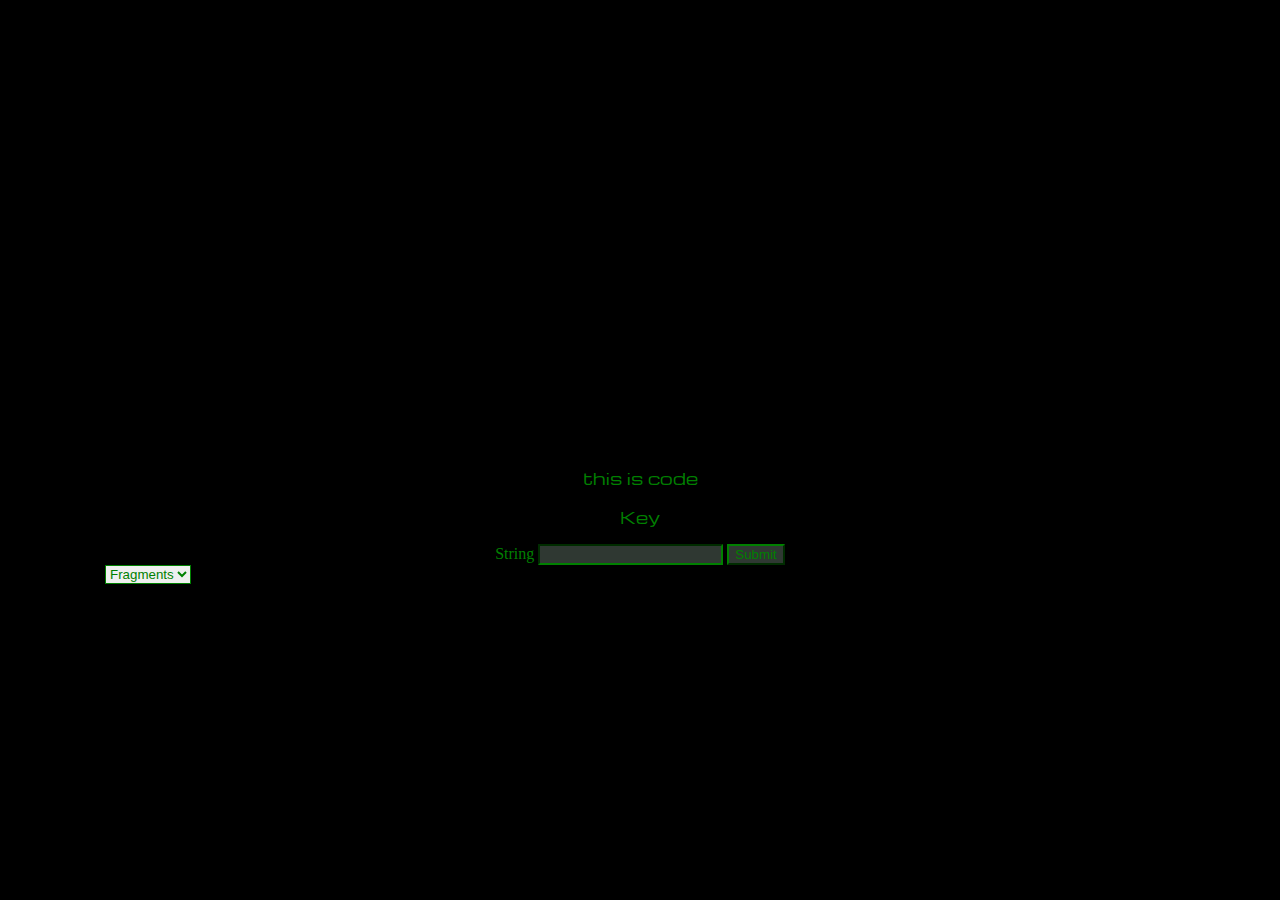
<file: index.html>
<!DOCTYPE html>
<html lang="en">
  <head>
    <meta charset="UTF-8" />
    <!-- CSS only -->
    <link
      href="https://cdn.jsdelivr.net/npm/bootstrap@5.2.3/dist/css/bootstrap.min.css"
      rel="stylesheet"
      integrity="sha384-rbsA2VBKQhggwzxH7pPCaAqO46MgnOM80zW1RWuH61DGLwZJEdK2Kadq2F9CUG65"
      crossorigin="anonymous"
    />
    <link rel="stylesheet" href="style.css" />
    <link rel="preconnect" href="https://fonts.googleapis.com" />
    <link rel="preconnect" href="https://fonts.gstatic.com" crossorigin />
    <link
      href="https://fonts.googleapis.com/css2?family=Michroma&display=swap"
      rel="stylesheet"
    />
    <title>Data-Table</title>
  </head>
  <body>
    <div class="headBox">
      <h1></h1>
    </div>
    <div class="mainText container-fluid">
      <div class="row">
        <div class="col"></div>
        <div class="col-lg-7">
          <p class="encrypted">this is code</p>
        </div>
        <div class="col"></div>
      </div>
      <div class="row">
        <div class="row">
            <div class="col"></div>
            <div class="col-lg-7">
              <p class="key">Key</p>
            </div>
            <div class="col"></div>
          </div>
          <div class="row"> 
        <div class="col"></div>
        <div class="col-lg-7">
          <div class="input-group input-group-sm mb-3">
            <span class="input-group-text bg-dark" id="inputGroup-sizing-sm"
              >String</span
            >
            <input
              type="text"
              class="form-control input-dark toEncrypt"
              aria-label="Sizing example input"
              aria-describedby="inputGroup-sizing-sm"
            />
            <button class="btn input-dark submit">Submit</button>
            <div class="container cWidth">
                <select class="form-select form-select-sm bg-dark" aria-label="Default select example" id="fragAmount">
                  <option value="0" selected>Fragments</option>
                  <option value="2">2</option>
                  <option value="4">4</option>
                </select>
            </div>
        </div>
        </div>
        <div class="col"></div>
      </div>
      <div class="row">
        <div class="col"></div>
        <div class="col"></div>
        <div class="col"></div>
      </div>
    </div>

    <script
      src="https://cdn.jsdelivr.net/npm/bootstrap@5.2.3/dist/js/bootstrap.bundle.min.js"
      integrity="sha384-kenU1KFdBIe4zVF0s0G1M5b4hcpxyD9F7jL+jjXkk+Q2h455rYXK/7HAuoJl+0I4"
      crossorigin="anonymous"
    ></script>
    <script src="https://ajax.googleapis.com/ajax/libs/jquery/3.6.1/jquery.min.js"></script>
    <script src="index.js"></script>
  </body>
</html>
</file>
<file: style.css>
body {
    background-color: black
}
p {
    font-family: Michroma;
    color: green;
}
.mainText {
    text-align: center;
    word-wrap: break-word;
    padding: 400px 0 200px 0;
    margin: 50px;
}

.bg-dark {
    color: green;
    border-color: green;
}

.input-dark {
    border-color: green;
    color: green;
    background-color: #2f3832;
}

.toEncrypt{
    width: auto;
}
.cWidth{
    width: 180px;
    
}
select{
    width: auto;
}
</file>
